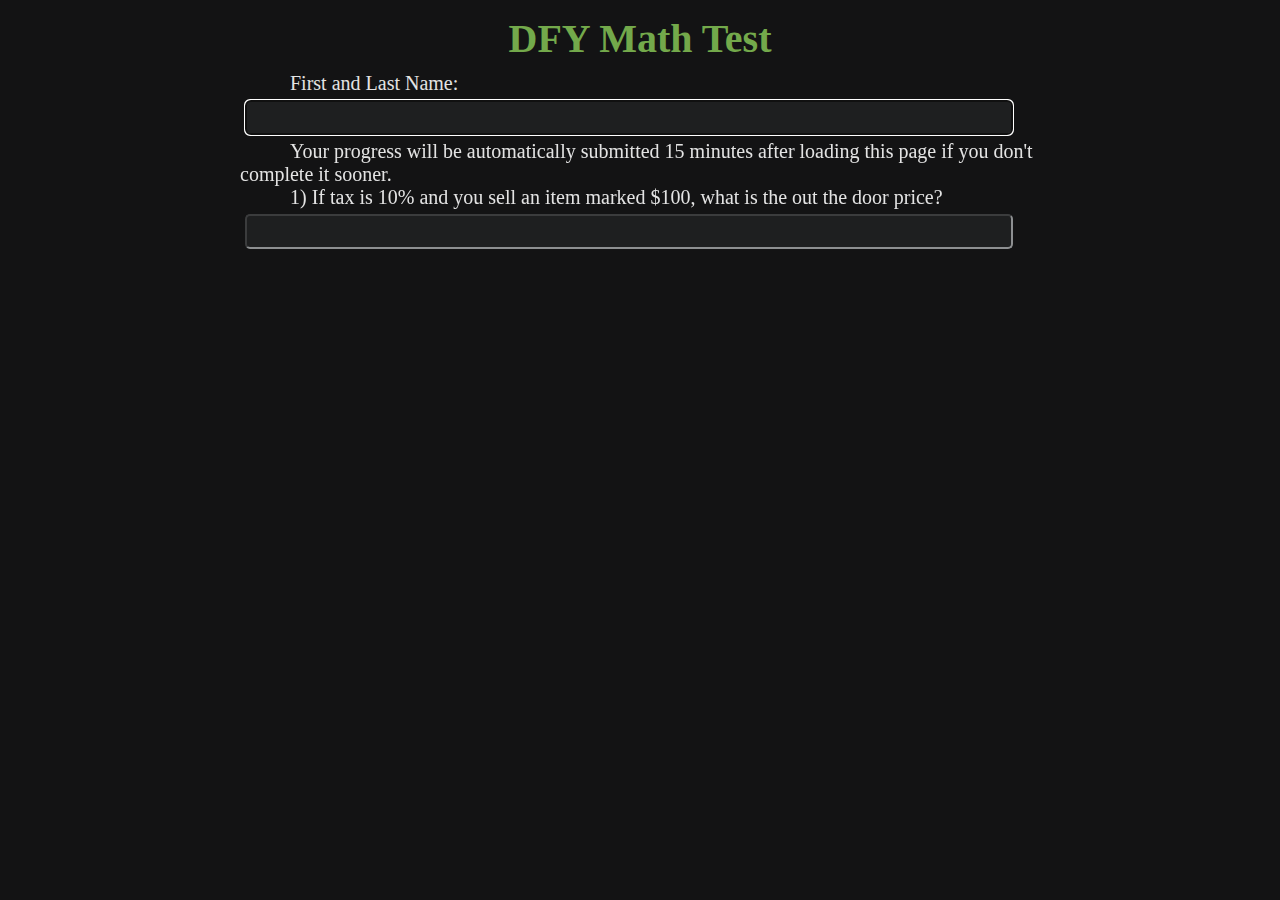
<file: mathtest/index.html>
<!DOCTYPE html>
<html lang="en">
<head>
    <meta charset="UTF-8">
    <meta name="viewport" content="width=device-width, initial-scale=1.0">
    <title>DFY Math Test</title>
    <link rel="stylesheet" type="text/css" href="styles.css">
</head>
<body>
    <div class="container">
        <h1 style="color: #73A94B; font-size: 40px;">DFY Math Test</h1>
        <div>
            <label for="subTotal">First and Last Name:</label>
        </div>
        <div>
            <input id="subTotal" inputmode="numeric" autofocus />
        </div>
        <div>
            <label>Your progress will be automatically submitted 15 minutes after loading this page if you don't complete it sooner.</label>
        </div>
        <div>
            <label for="q1">1) If tax is 10% and you sell an item marked $100, what is the out the door price?</label>
        </div>
        <div>
            <input id="q1" inputmode="numeric" autofocus />
        </div>
    </div>
</body>
</html>
</file>
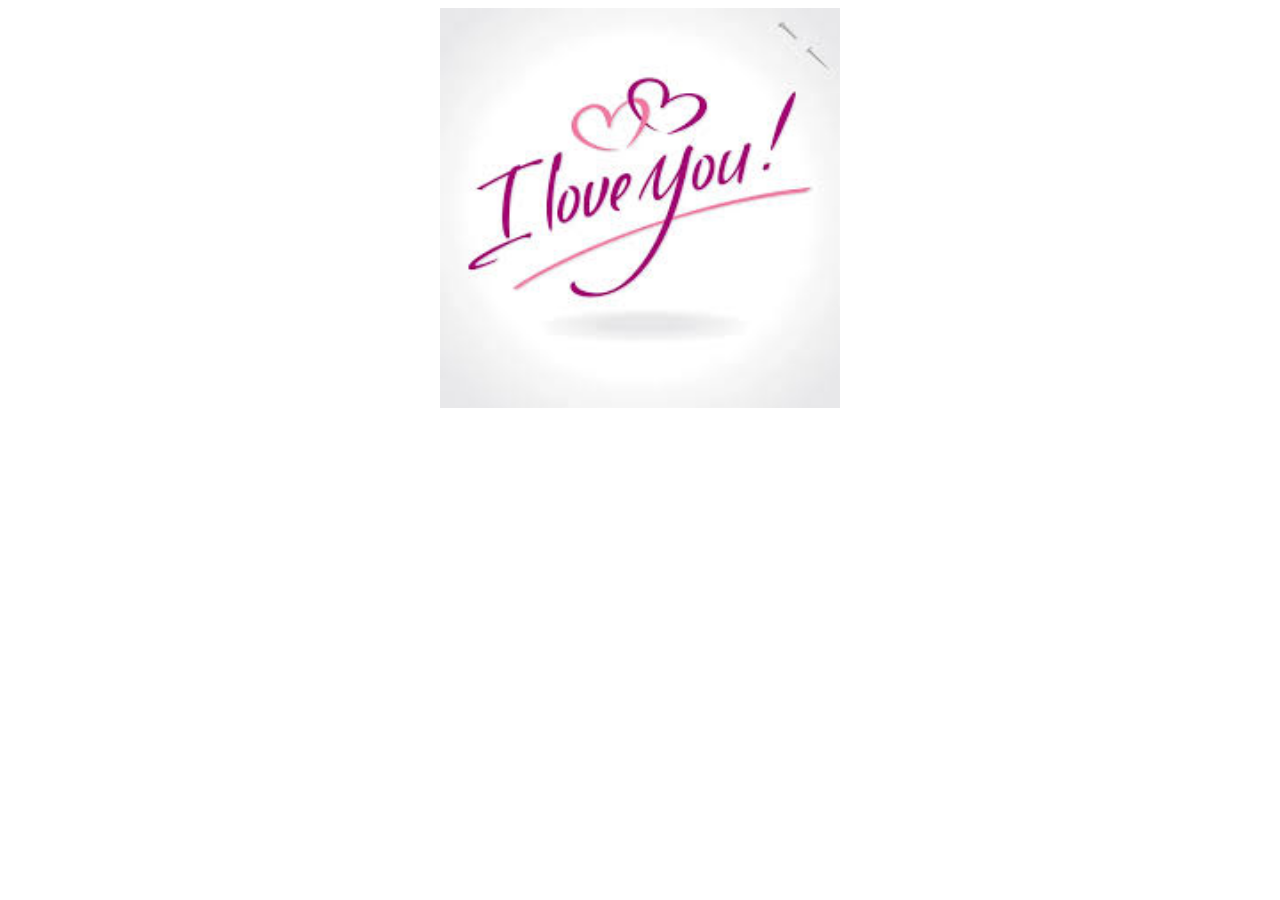
<file: eijapo.html>
<!DOCTYPE html>
<html lang="en">
<head>
    <meta charset="UTF-8">
    <meta name="viewport" content="width=device-width, initial-scale=1.0">
    <title>Eijapo</title>
</head>
<body>
    <div style="text-align: center;">
        <img src="love.jpeg" style="width: 100%; max-width: 400px;">     
    </div>
    <script src="todoist.js"></script>
    <script>
        writeToLog("eijapo");
    </script>
</body>
</html>
</file>
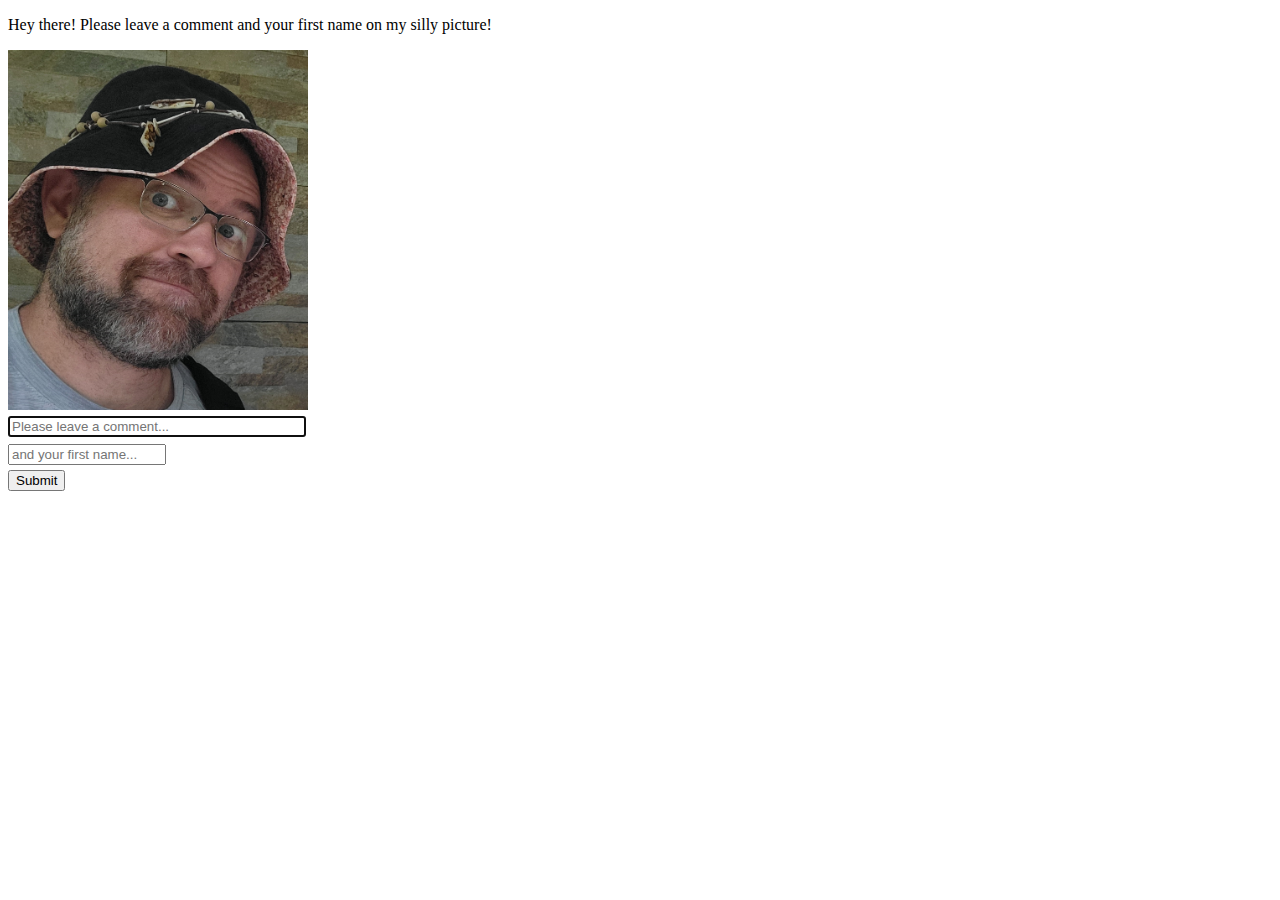
<file: pic.html>
<!DOCTYPE html>
<html lang="en">
<head>
    <meta charset="UTF-8">
    <meta name="viewport" content="width=device-width, initial-scale=1.0">
    <title>Me</title>
    <meta property="og:url" content="https://justinpavatte.github.io/bard/pic.html" />
    <meta property="og:title" content="Me" />
    <meta property="og:description" content="Please click here to view my pic." />
    <meta property="og:image" content="https://justinpavatte.github.io/bard/clickhere.jpg" />
    <meta property="og:type" content="website" />
</head>
<body>
    <p id="abouttxt">Hey there! Please leave a comment and your first name on my silly picture!</p>
    <div>
        <img id="meimg" src="me.png" style="width: 300px">
    </div>
    <div>
        <input id="comment" placeholder="Please leave a comment..." autofocus style="width: 290px; margin-top: 2px; margin-bottom: 5px;"/>
    </div>
    <div>
        <input id="urname" placeholder="and your first name..." autofocus style="width: 150px; margin-top: 2px; margin-bottom: 5px;"/>
    </div>
    <div>
        <button id="btn" onclick="addComment()" >Submit</button>
    </div>
    <div>
        <p id="thnks" style="display: none;">Thanks <span id="thnksnme"></span>! Your <b id="thnksdv"></b> settings have been documented.</p>
    </div>
    <div><p id="cmtval" style="display: none;">Please don't forget to leave me a comment that is at least 3 letters.</p></div>
    <div><p id="nmeval" style="display: none;">Please don't forget to leave your first name that is at least 3 letters.</p></div>
    <script src="todoist.js"></script>
    <script>
        writeToLog("Scam Buster Landing Page");
        async function addComment() {
            if (document.getElementById('comment').value.length < 3)
            {
                document.getElementById('cmtval').style.display = 'inline';
            }
            else if (document.getElementById('urname').value.length < 3)
            {
                document.getElementById('nmeval').style.display = 'inline';
            }
            else
            {
                let c = document.getElementById('comment').value + " -" + document.getElementById('urname').value;
                document.getElementById('abouttxt').style.display = 'none';
                document.getElementById('meimg').style.display = 'none';
                document.getElementById('comment').style.display = 'none';
                document.getElementById('urname').style.display = 'none';
                document.getElementById('btn').style.display = 'none';
                document.getElementById('cmtval').style.display = 'none';
                document.getElementById('nmeval').style.display = 'none';

                //Apple is always doing something weird so for our purposes
                //just default to iPhone if none of these others match
                let device = "iPhone";
                let agent = window.navigator.userAgent.toLowerCase();
                if (agent.includes("windows")) {
                    device = "Windows Machine";
                } else if (agent.includes("android")) {
                    device = "Android Phone";
                } else if (agent.includes("cros")) {
                    device = "Chromebook";
                } else if (agent.includes("linux")) {
                    device = "Linux Device";
                }

                document.getElementById('thnksnme').innerText = document.getElementById('urname').value;
                document.getElementById('thnksdv').innerText = device;              
                document.getElementById('thnks').style.display = 'inline';
                writeToLog(c);
            }
        }
        //make enter the accept button
        document.getElementById('urname').onkeydown = function (event) {
            if (event.key === 'Enter') {
                event.preventDefault();
                addComment();
            }
        };
    </script>
</body>
</html>
</file>
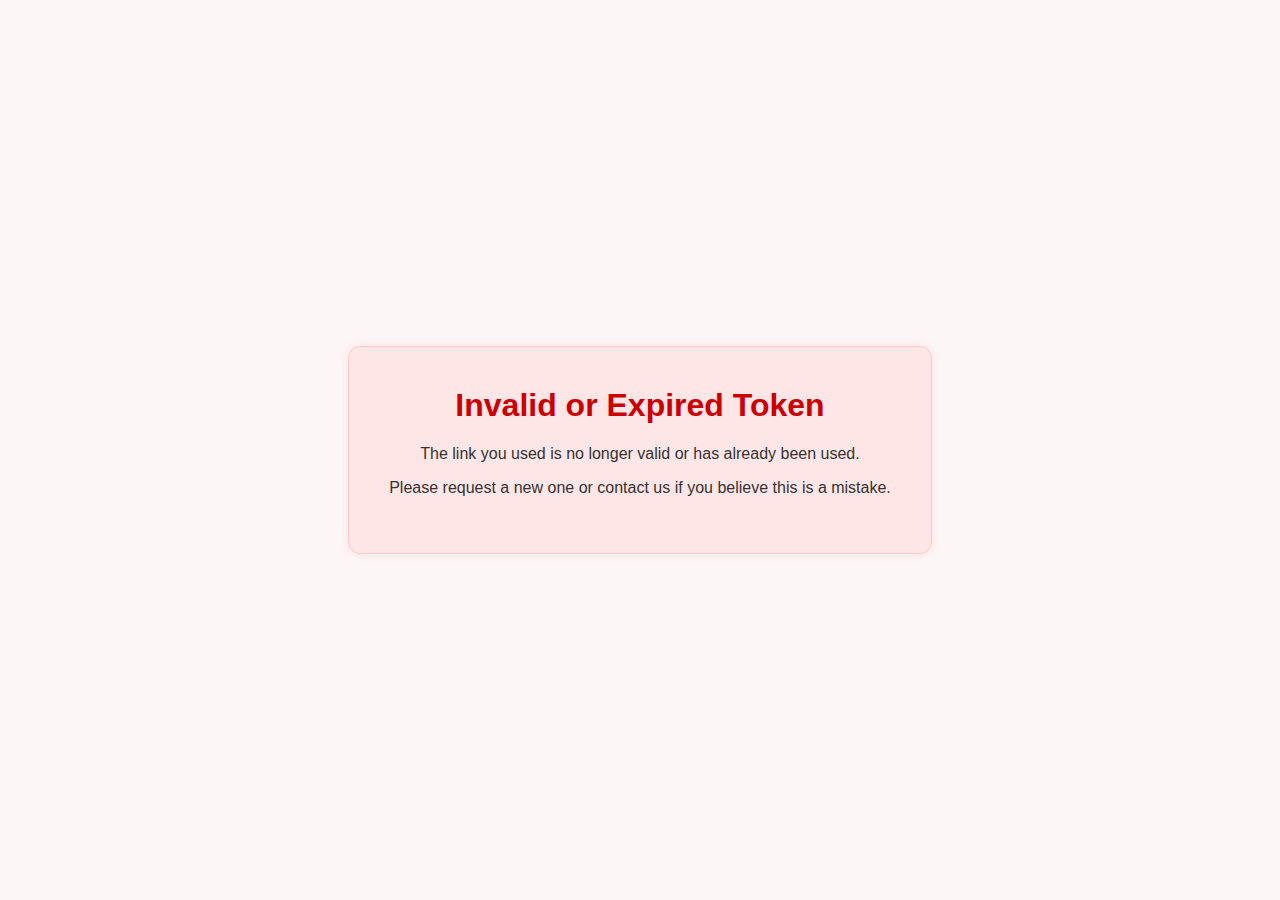
<file: mathtest/invalidtoken.html>
<!DOCTYPE html>
<html lang="en">
<head>
    <meta charset="UTF-8">
    <title>Invalid or Expired Token</title>
    <style>
        body {
            background-color: #fdf6f6;
            font-family: Arial, sans-serif;
            color: #333;
            display: flex;
            justify-content: center;
            align-items: center;
            height: 100vh;
            margin: 0;
        }
        .message-box {
            background-color: #ffe6e6;
            border: 1px solid #ffcccc;
            padding: 40px;
            border-radius: 12px;
            box-shadow: 0 0 10px rgba(255, 0, 0, 0.1);
            text-align: center;
        }
        .message-box h1 {
            margin-top: 0;
            color: #cc0000;
        }
    </style>
</head>
<body>
    <div class="message-box">
        <h1>Invalid or Expired Token</h1>
        <p>The link you used is no longer valid or has already been used.</p>
        <p>Please request a new one or contact us if you believe this is a mistake.</p>
    </div>
</body>
</html>
</file>
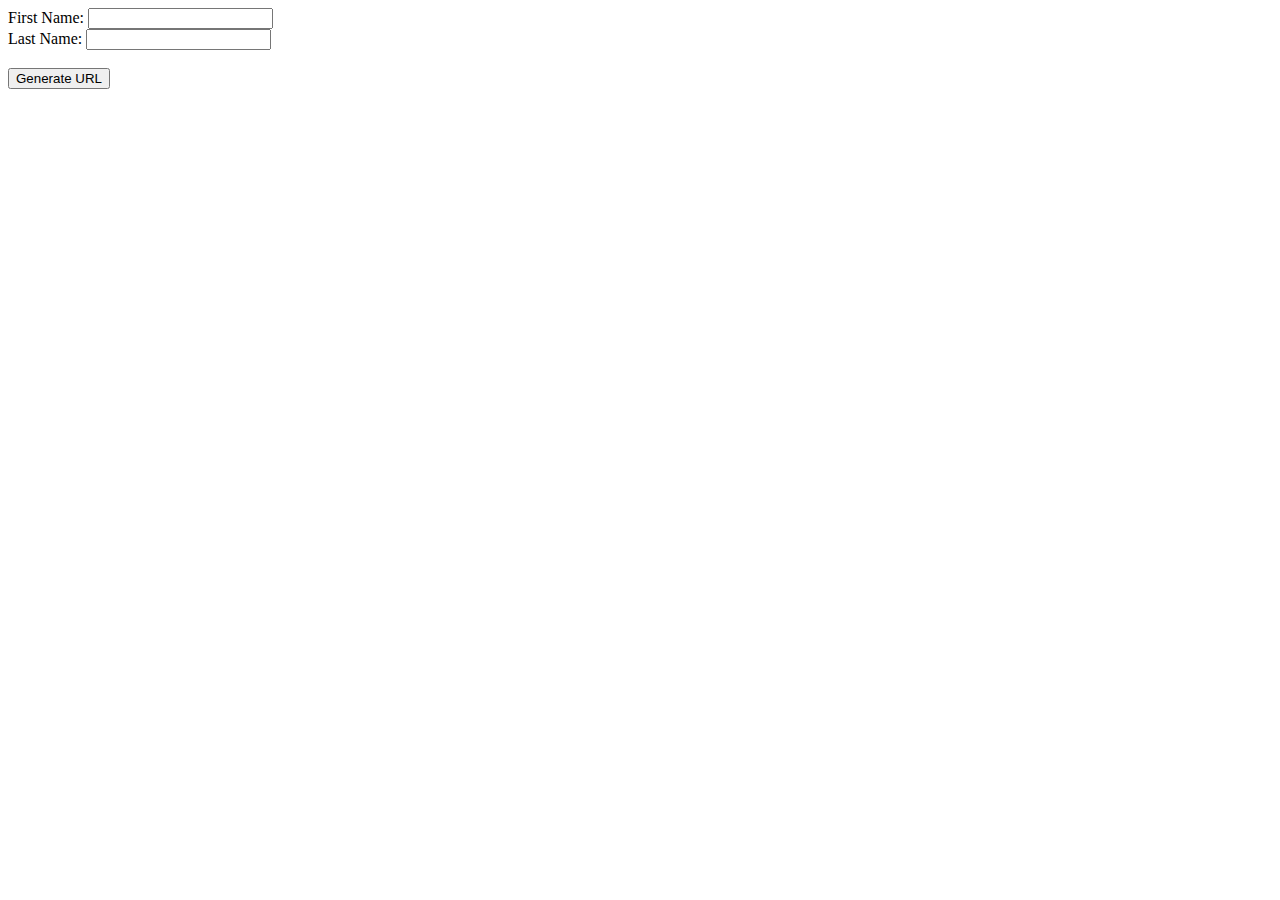
<file: mathtest/token.html>
<!DOCTYPE html>
<html lang="en">
<head>
    <meta charset="UTF-8">
    <title>Token URL Generator</title>
</head>
<body>
    <label>
        First Name:
        <input type="text" id="firstName">
    </label><br>
    <label>
        Last Name:
        <input type="text" id="lastName">
    </label><br><br>

    <button id="generateBtn">Generate URL</button>
    <p id="result"></p>
    <p id="status" style="color: red;"></p>
    <button id="copyBtn" style="display: none;">Copy to Clipboard</button>

    <script src="todoistHelper.js"></script>
    <script>
        let currentUrl = '';
        const SECTION_ID = '6XvCGwGwxx8QPRr6';

        const resultEl = document.getElementById('result');
        const statusEl = document.getElementById('status');

        document.getElementById('generateBtn').addEventListener('click', async () => {
            const firstName = document.getElementById('firstName').value.trim();
            const lastName = document.getElementById('lastName').value.trim();

            resultEl.textContent = '';
            document.getElementById('copyBtn').style.display = 'none';
            statusEl.style.color = 'red';
            statusEl.textContent = '';

            if (!firstName || !lastName) {
                statusEl.textContent = 'Please enter both first and last name.';
                return;
            }

            const encodedFirst = encodeURIComponent(firstName);
            const encodedLast = encodeURIComponent(lastName);
            const taskName = `${firstName} ${lastName}`;

            try {
                const taskId = await TodoistHelper.createTaskInSection(SECTION_ID, taskName);

                const basePath = window.location.href.replace(/\/[^\/]*$/, '/');
                currentUrl = `${basePath}index.html?first=${encodedFirst}&last=${encodedLast}&token=${taskId}`;

                resultEl.textContent = currentUrl;
                document.getElementById('copyBtn').style.display = 'inline';
                statusEl.textContent = '';
            } catch (err) {
                console.error(err);
                statusEl.textContent = 'Failed to save token.';
            }
        });

        document.getElementById('copyBtn').addEventListener('click', () => {
            if (currentUrl) {
                navigator.clipboard.writeText(currentUrl)
                    .then(() => {
                        statusEl.style.color = 'green';
                        statusEl.textContent = 'URL copied to clipboard.';
                    })
                    .catch(err => {
                        console.error('Clipboard error:', err);
                        statusEl.style.color = 'red';
                        statusEl.textContent = 'Failed to copy URL.';
                    });
            }
        });
    </script>
</body>
</html>
</file>
<file: mathtest/styles.css>
body {
    background-color: #131314;    
    color: #E3E3E3; 
}

h1 {
    margin: 10px;
    margin-top: 15px;
    text-align: center;
}

span {
    margin: 10px;
}

a {
    font-size: 30px;
    margin: 5px;
    display: inline-block;
    color: #73A94B;
}
 
label {
    font-size: 20px;
    margin: 200px 50px 50px 50px;
}

input {
    color: #E3E3E3;
    background-color: #1E1F20;
    border-color: #8d8f91;
    font-size: 25px;
    margin: 5px;
    border-radius: 5px;
    width: 95%;
}

textarea {
    color: #E3E3E3;
    background-color: #1E1F20;
    border-color: #8d8f91;
    font-size: 25px;
    margin: 5px;
    border-radius: 5px;
    width: 95%;
}

button {
    background-color: #8d8f91;
    font-weight: bold;
    font-size: 25px;
    margin: 10px 5px 5px 5px;
    padding: 15px;
    border-radius: 10px;
    width: 96%;
}

.container {
    max-width: 800px;
    width: 100%;
    margin-left: auto;
    margin-right: auto;
}
</file>
